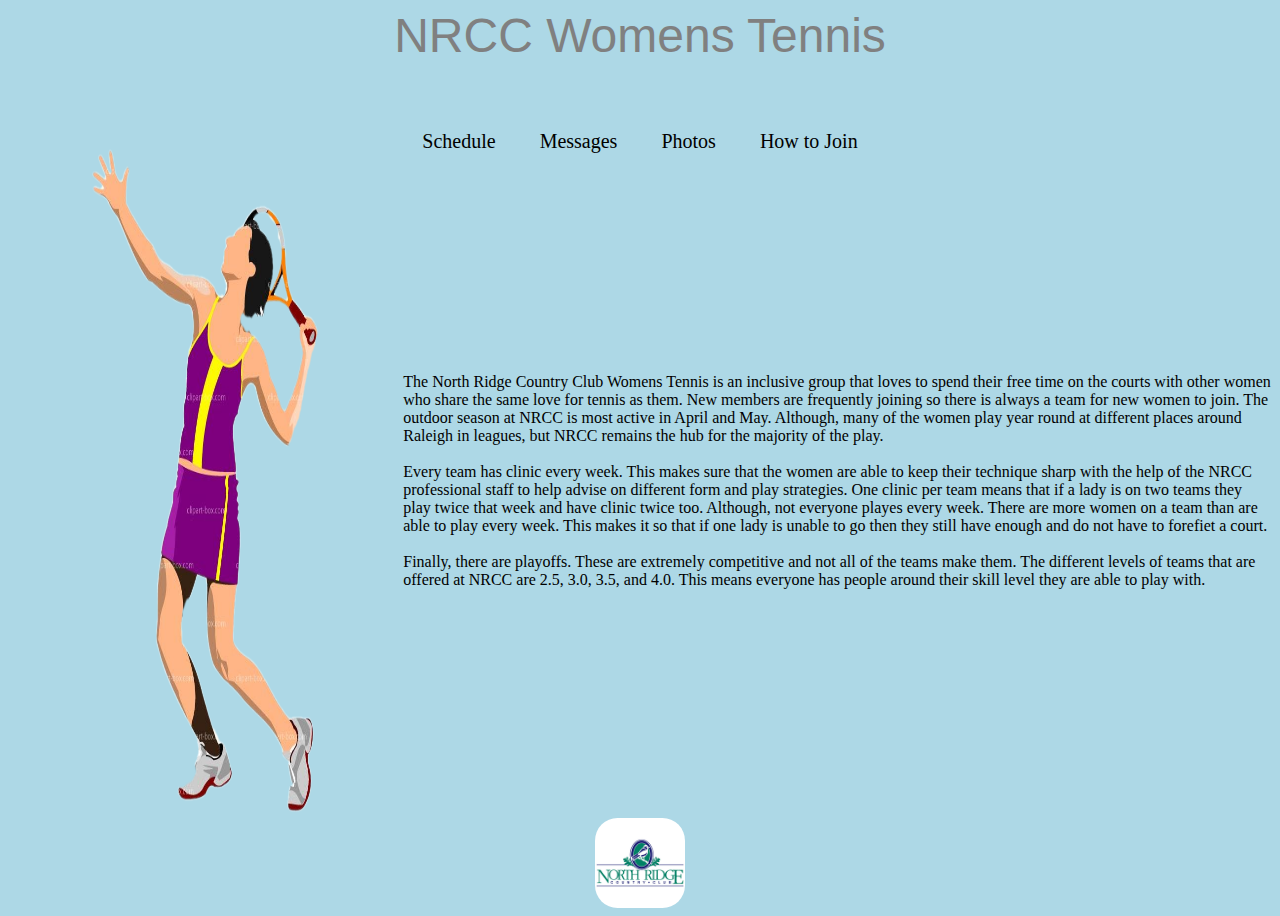
<file: index.html>
<!DOCTYPE html>
<html lang="en">
<head>
    <meta charset="UTF-8">
    <meta name="viewport" content="width=device-width, initial-scale=1.0">
    <meta http-equiv="X-UA-Compatible" content="ie=edge">
    <link rel="stylesheet" type="text/css" href="style.css">
    <title>NRCC Tennis</title>
</head>
<body>
    <div class="grid-container">
        <div class="header">NRCC Womens Tennis</div>
        <div class="nav">
            <ul>
                <li><a href="schedule.html">Schedule</a></li>
                <li><a href="#">Messages</a></li>
                <li><a href="#">Photos</a></li>
                <li><a href="#">How to Join</a></li>
            </ul>
        </div>
        <div class="tennisGirl">
            <img src="image (2).png" alt="Tennis Girl">
        </div>
        <div class="about">
            The North Ridge Country Club Womens Tennis is an inclusive group that loves to
            spend their free time on the courts with other women who share the same love for
            tennis as them. New members are frequently joining so there is always a team
            for new women to join. The outdoor season at NRCC is most active in April and
            May. Although, many of the women play year round at different places around Raleigh
            in leagues, but NRCC remains the hub for the majority of the play. 
            <br>
            <br>
            Every team has clinic every week. This makes sure that the women are able to keep
            their technique sharp with the help of the NRCC professional staff to help advise 
            on different form and play strategies. One clinic per team means that if a lady is on 
            two teams they play twice that week and have clinic twice too. Although, not 
            everyone playes every week. There are more women on a team than are able to play every
            week. This makes it so that if one lady is unable to go then they still have enough and
            do not have to forefiet a court. 
            <br>
            <br>
            Finally, there are playoffs. These are extremely competitive and not all of the teams
            make them. The different levels of teams that are offered at NRCC are 2.5, 3.0, 3.5, and
            4.0. This means everyone has people around their skill level they are able to play with.
        </div>
        <div class="footer">
            <img src="logo.png" alt="NRCC Logo">
        </div>
    </div>
</body>
</html>
</file>
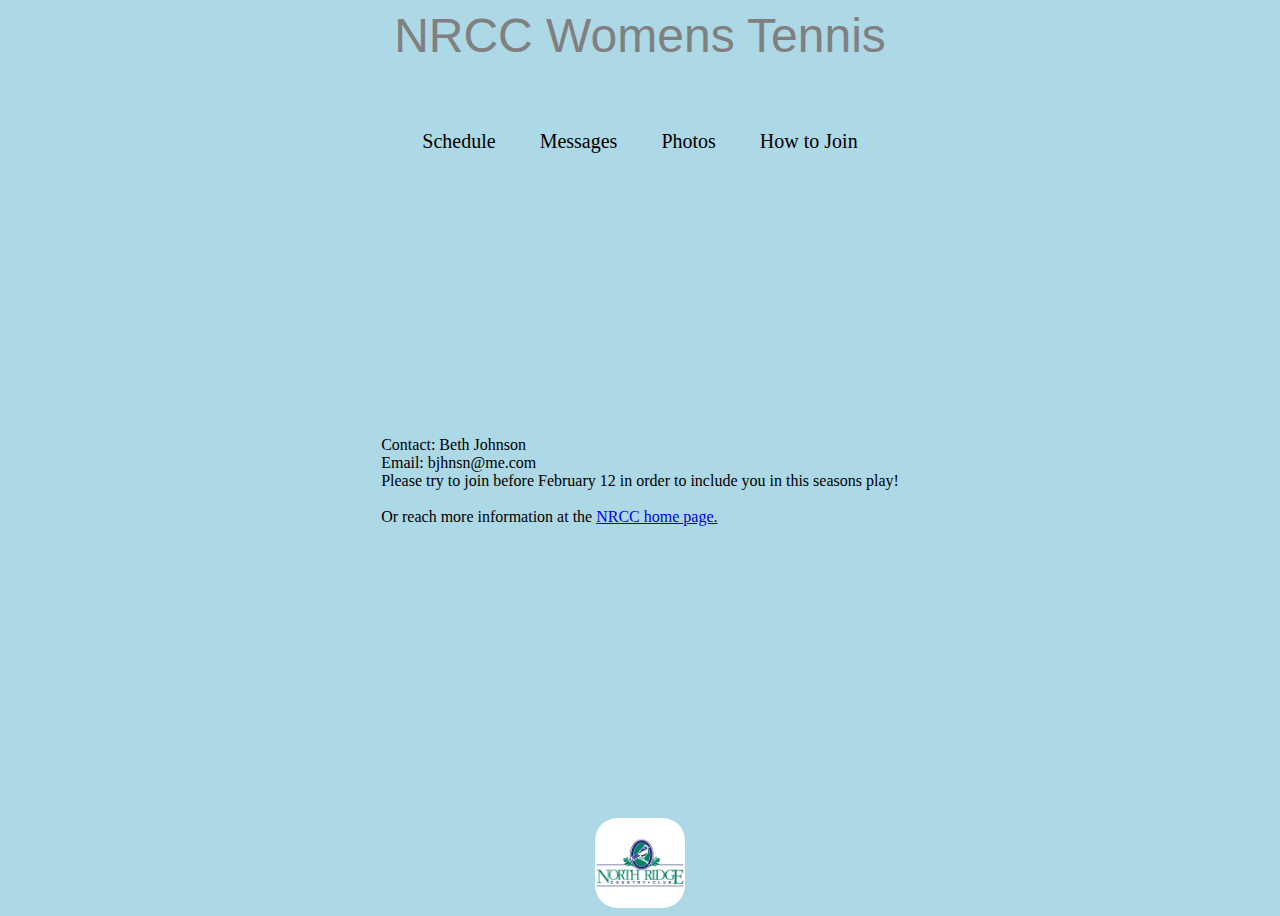
<file: join.html>
<!DOCTYPE html>
<html lang="en">
<head>
    <meta charset="UTF-8">
    <meta name="viewport" content="width=device-width, initial-scale=1.0">
    <meta http-equiv="X-UA-Compatible" content="ie=edge">
    <link rel="stylesheet" type="text/css" href="style.css">
    <title>Join</title>
</head>
<body>
    <div class="grid-container">
        <div class="header">NRCC Womens Tennis</div>
        <div class="nav">
            <ul>
                <li><a href="schedule.html">Schedule</a></li>
                <li><a href="messages.html">Messages</a></li>
                <li><a href="photos.html">Photos</a></li>
                <li><a href="join.html">How to Join</a></li>
            </ul>
        </div>
        <div class="join">
            <p>
                Contact: Beth Johnson<br>
                Email: bjhnsn@me.com<br>
                Please try to join before February 12 in order to include you in this seasons play!
                <br>
                <br>
                Or reach more information at the <a href="https://www.northridgecountryclub.org/">NRCC home page.</a>
            </p>
        </div>
        <div class="footer">
            <img src="logo.png" alt="NRCC Logo">
        </div>
    </div>
</body>
</html>
</file>
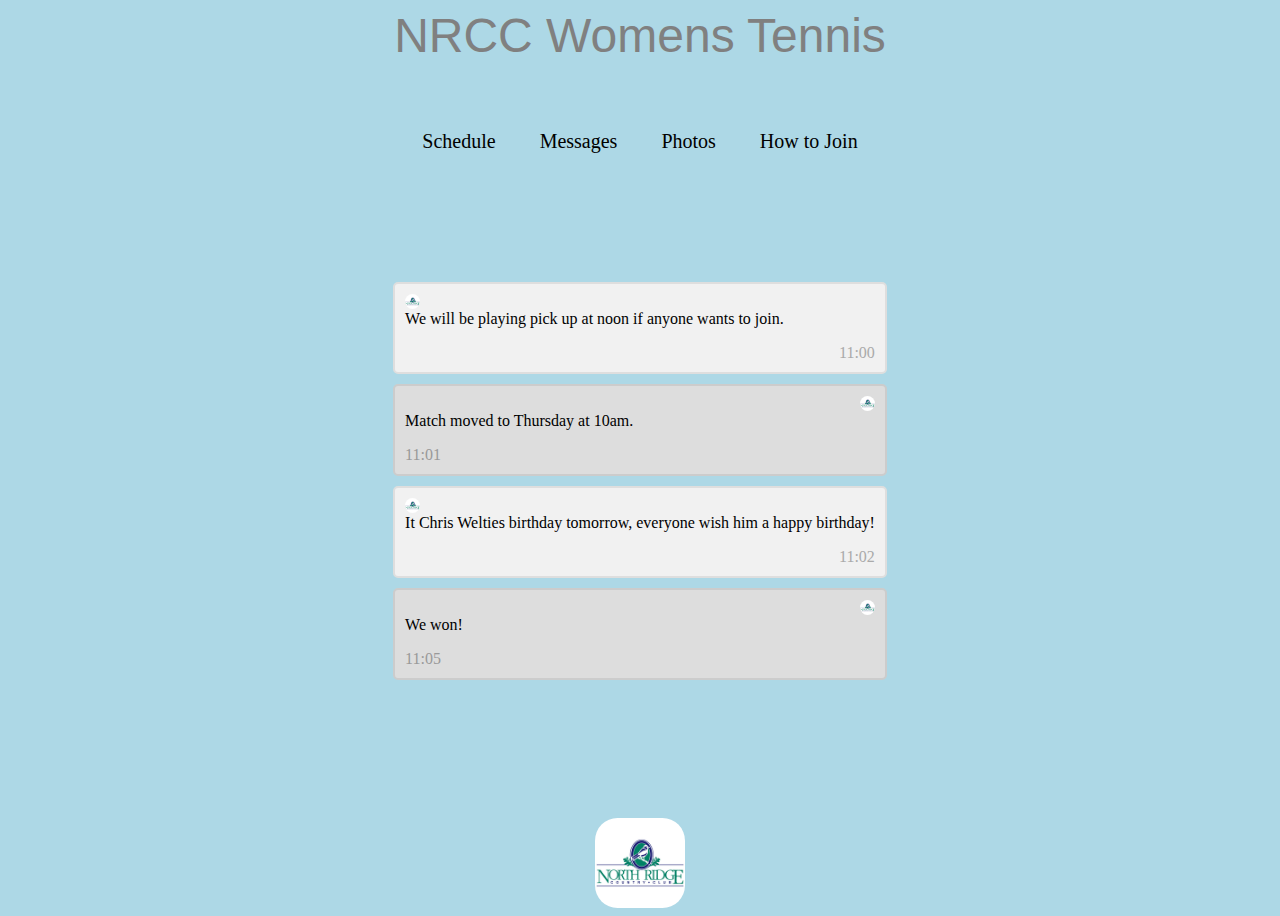
<file: messages.html>
<!DOCTYPE html>
<html lang="en">
<head>
    <meta charset="UTF-8">
    <meta name="viewport" content="width=device-width, initial-scale=1.0">
    <meta http-equiv="X-UA-Compatible" content="ie=edge">
    <link rel="stylesheet" type="text/css" href="style.css">
    <title>Messages</title>
</head>
<body>
    <div class="grid-container">
        <div class="header">NRCC Womens Tennis</div>
        <div class="nav">
            <ul>
                <li><a href="schedule.html">Schedule</a></li>
                <li><a href="messages.html">Messages</a></li>
                <li><a href="photos.html">Photos</a></li>
                <li><a href="join.html">How to Join</a></li>
            </ul>
        </div>
        <div class="forum">
            <div class="container">
                <img src="logo.png" alt="logo">
                <p>We will be playing pick up at noon if anyone wants to join.</p>
                <span class="time-right">11:00</span>
                </div>
                
                <div class="container darker">
                <img src="logo.png" alt="logo" class="right">
                <p>Match moved to Thursday at 10am.</p>
                <span class="time-left">11:01</span>
                </div>
                
                <div class="container">
                <img src="logo.png" alt="logo">
                <p>It Chris Welties birthday tomorrow, everyone wish him a happy birthday!</p>
                <span class="time-right">11:02</span>
                </div>
                
                <div class="container darker">
                <img src="logo.png" alt="logo" class="right">
                <p>We won!</p>
                <span class="time-left">11:05</span>
            </div>
        </div>
        <div class="footer">
            <img src="logo.png" alt="NRCC Logo">
        </div>
    </div>
</body>
</html>
</file>
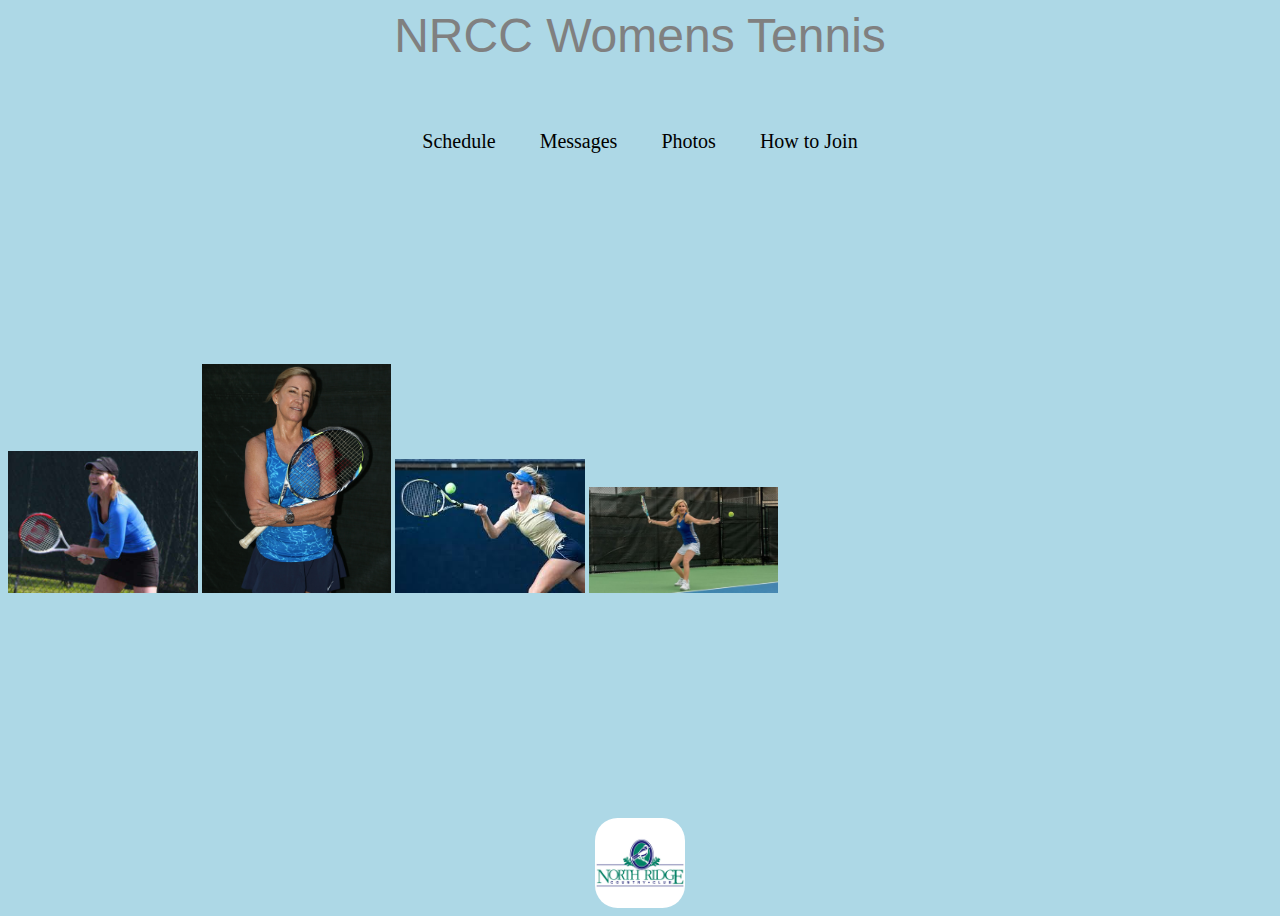
<file: photos.html>
<!DOCTYPE html>
<html lang="en">
<head>
    <meta charset="UTF-8">
    <meta name="viewport" content="width=device-width, initial-scale=1.0">
    <meta http-equiv="X-UA-Compatible" content="ie=edge">
    <link rel="stylesheet" type="text/css" href="style.css">
    <title>Photos</title>
</head>
<body>
    <div class="grid-container">
        <div class="header">NRCC Womens Tennis</div>
        <div class="nav">
            <ul>
                <li><a href="schedule.html">Schedule</a></li>
                <li><a href="messages.html">Messages</a></li>
                <li><a href="photos.html">Photos</a></li>
                <li><a href="join.html">How to Join</a></li>
            </ul>
    </div>
    <div class="photos">
        <img src="photo1.jpg" alt="playing photo">
        <img src="photo2.jpg" alt="posing photo">
        <img src="photo3.jpeg" alt="playing photo">
        <img src="photo4.jpg" alt="playing photo">
    </div>
    <div class="footer">
        <img src="logo.png" alt="NRCC Logo">
    </div>
</body>
</html>
</file>
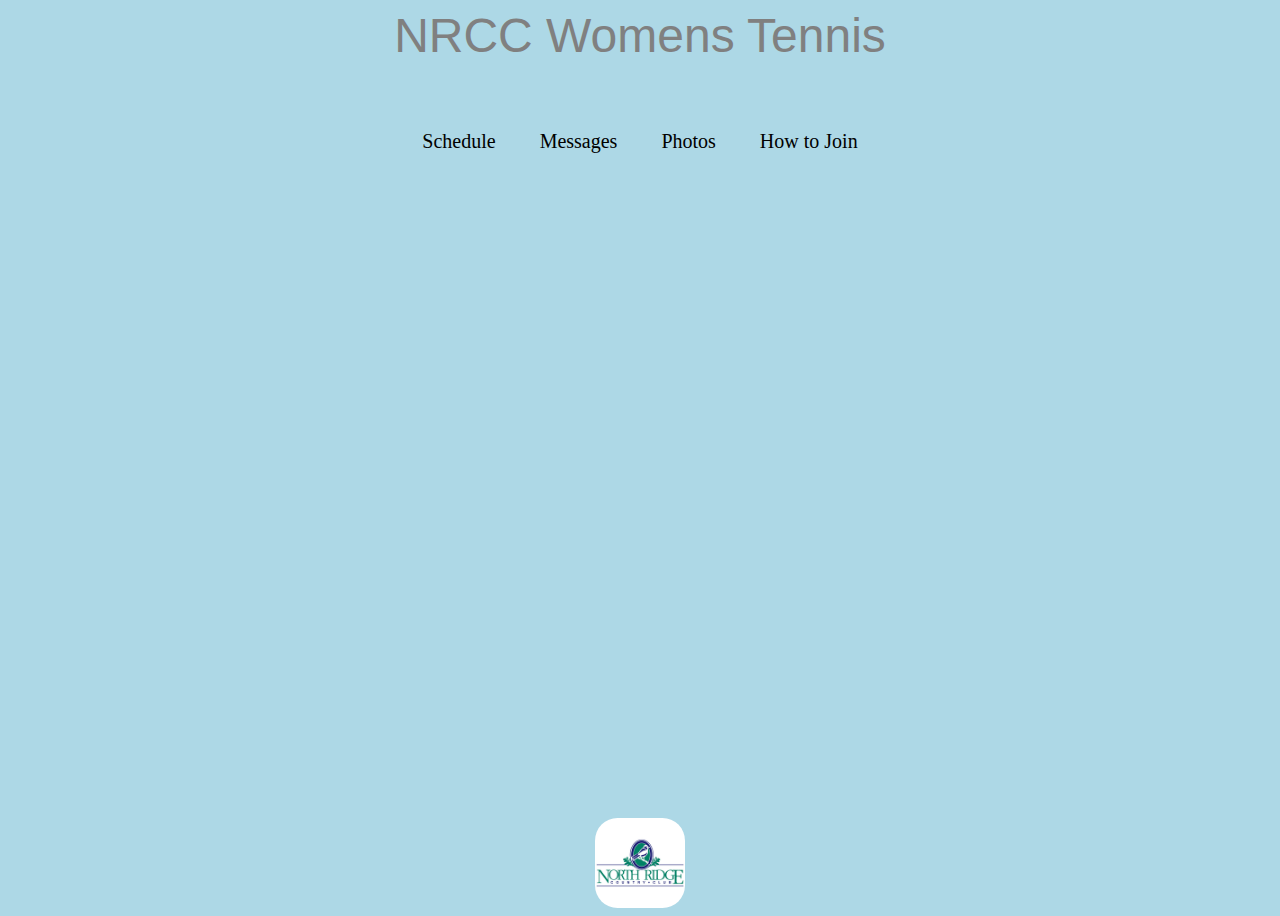
<file: schedule.html>
<!DOCTYPE html>
<html lang="en">
<head>
    <meta charset="UTF-8">
    <meta name="viewport" content="width=device-width, initial-scale=1.0">
    <meta http-equiv="X-UA-Compatible" content="ie=edge">
    <link rel="stylesheet" type="text/css" href="style.css">
    <title>Schedule</title>
</head>
<body>
    <div class="grid-container">
        <div class="header">NRCC Womens Tennis</div>
        <div class="nav">
            <ul>
                <li><a href="schedule.html">Schedule</a></li>
                <li><a href="messages.html">Messages</a></li>
                <li><a href="photos.html">Photos</a></li>
                <li><a href="join.html">How to Join</a></li>
            </ul>
        </div>
        <div class="calendar">
            <iframe src="https://calendar.google.com/calendar/embed?src=esddmmo7hbmk7o2k9qn0l1pltk%40group.calendar.google.com&ctz=America%2FNew_York" style="border: 0" width="500" height="400" frameborder="0" scrolling="no"></iframe>
        </div>
        <div class="footer">
            <img src="logo.png" alt="NRCC Logo">
        </div>
    </div>
</body>
</html>
</file>
<file: style.css>
body {
    background: lightblue;
}

.grid-container {
    display: grid;
    grid-template-columns: auto auto auto;
    grid-template-rows: 10vh 5vh 75vh 10vh;
    justify-content: space-evenly;
    justify-items: center;
    align-content: space-between;
}

.header {
    color: grey;
    font-family: Arial, Helvetica, sans-serif;
    text-align: center;
    font-size: 3em;
    grid-column-start: 1;
    grid-column-end: 4;
    grid-row-start: 1;
    grid-row-end: 2;
}

.nav {
    grid-column-start: 1;
    grid-column-end: 4;
    grid-row-start: 2;
    grid-row-end: 3;
}

.nav ul {
    list-style-type: none;
    padding: 1em;
}

.nav li {
    display: inline-block;
    list-style-position: inside;
    text-align: center;
}

.nav li a {
    text-decoration: none;
    padding: 1em;
    font-style: bold;
    font-size: 20px;
    color: black;
}

li a:hover {
    color: white;
    border-bottom: 2px solid grey;
    transition: color .08s ease-in;
}

.tennisGirl {
    grid-column-start: 1;
    grid-column-end: 2;
    grid-row-start: 3;
    grid-row-end: 4;
}

.tennisGirl img {
    max-width: 100%;
    height: 100%;;
}

.about {
    grid-column-start: 2;
    grid-column-end: 4;
    grid-row-start: 3;
    grid-row-end: 4;
    justify-self: start;
    align-self: center;
}

.footer {
    grid-column-start: 1;
    grid-column-end: 4;
    grid-row-start: 4;
    grid-row-end: 5;
}

.footer img {
    border-radius: 25%;
    height: 100%;
}

.forum {
    grid-column-start: 1;
    grid-column-end: 4;
    grid-row-start: 3;
    grid-row-end: 4;
    justify-self: center;
    align-self: center;
}

.calendar {
    grid-column-start: 1;
    grid-column-end: 4;
    grid-row-start: 3;
    grid-row-end: 4;
    justify-self: center;
    align-self: center;
}

/* Chat containers */
.container {
    border: 2px solid #dedede;
    background-color: #f1f1f1;
    border-radius: 5px;
    padding: 10px;
    margin: 10px 0;
}

/* Darker chat container */
.darker {
    border-color: #ccc;
    background-color: #ddd;
}

/* Clear floats */
.container::after {
    content: "";
    clear: both;
    display: table;
}

/* Style images */
.container img {
    float: left;
    max-width: 60px;
    width: 100%;
    margin-right: 20px;
    border-radius: 50%;
}

/* Style the right image */
.container img.right {
    float: right;
    margin-left: 20px;
    margin-right:0;
}

/* Style time text */
.time-right {
    float: right;
    color: #aaa;
}

/* Style time text */
.time-left {
    float: left;
    color: #999;
}

.container img {
    height: 15px;
    width: 15px;
}

.photos {
    grid-column-start: 1;
    grid-column-end: 4;
    grid-row-start: 3;
    grid-row-end: 4;
    justify-self: center;
    align-self: center;
}

.photos img {
    width: 15%;
    height: 10%;
}

.join {
    grid-column-start: 1;
    grid-column-end: 4;
    grid-row-start: 3;
    grid-row-end: 4;
    justify-self: center;
    align-self: center;
}

@media only screen and (max-width: 900px) {
body {
    background-color: lightblue;
}

.tennisGirl {
    grid-column-start: 1;
    grid-column-end: 4;
}

.tennisGirl img {
    opacity: 0;
}

.about {
    grid-column-start: 1;
    grid-column-end: 4;
    grid-row-start: 3;
    grid-row-end: 4;
}

.nav ul {
    list-style-type: none;
    padding: 1em;
}

.nav li {
    display: inline-block;
    list-style-position: inside;
    text-align: center;
}

.nav li a {
    text-decoration: none;
    padding: 1em;
    font-style: bold;
    font-size: 20px;
    color: black;
}

li a:hover {
    color: white;
    border-bottom: 2px solid grey;
    transition: color .08s ease-in;
}

.calendar {
    grid-column-start: 1;
    grid-column-end: 3;
    grid-row-start: 3;
    grid-row-end: 4;
    align-self: center;
    justify-self: center;
}


}

@media only screen and (max-width: 600px) {
    body {
        background-color: lightblue;
    }

    .header {
        font-size: 1.5em;
    }

    .nav ul li {
        display: block;
    }

    .nav ul li a:hover {
        border-bottom: none;
    }

    .grid-container {
        grid-template-rows: 2vh 23vh 65vh 5vh;
    }    
}
</file>
